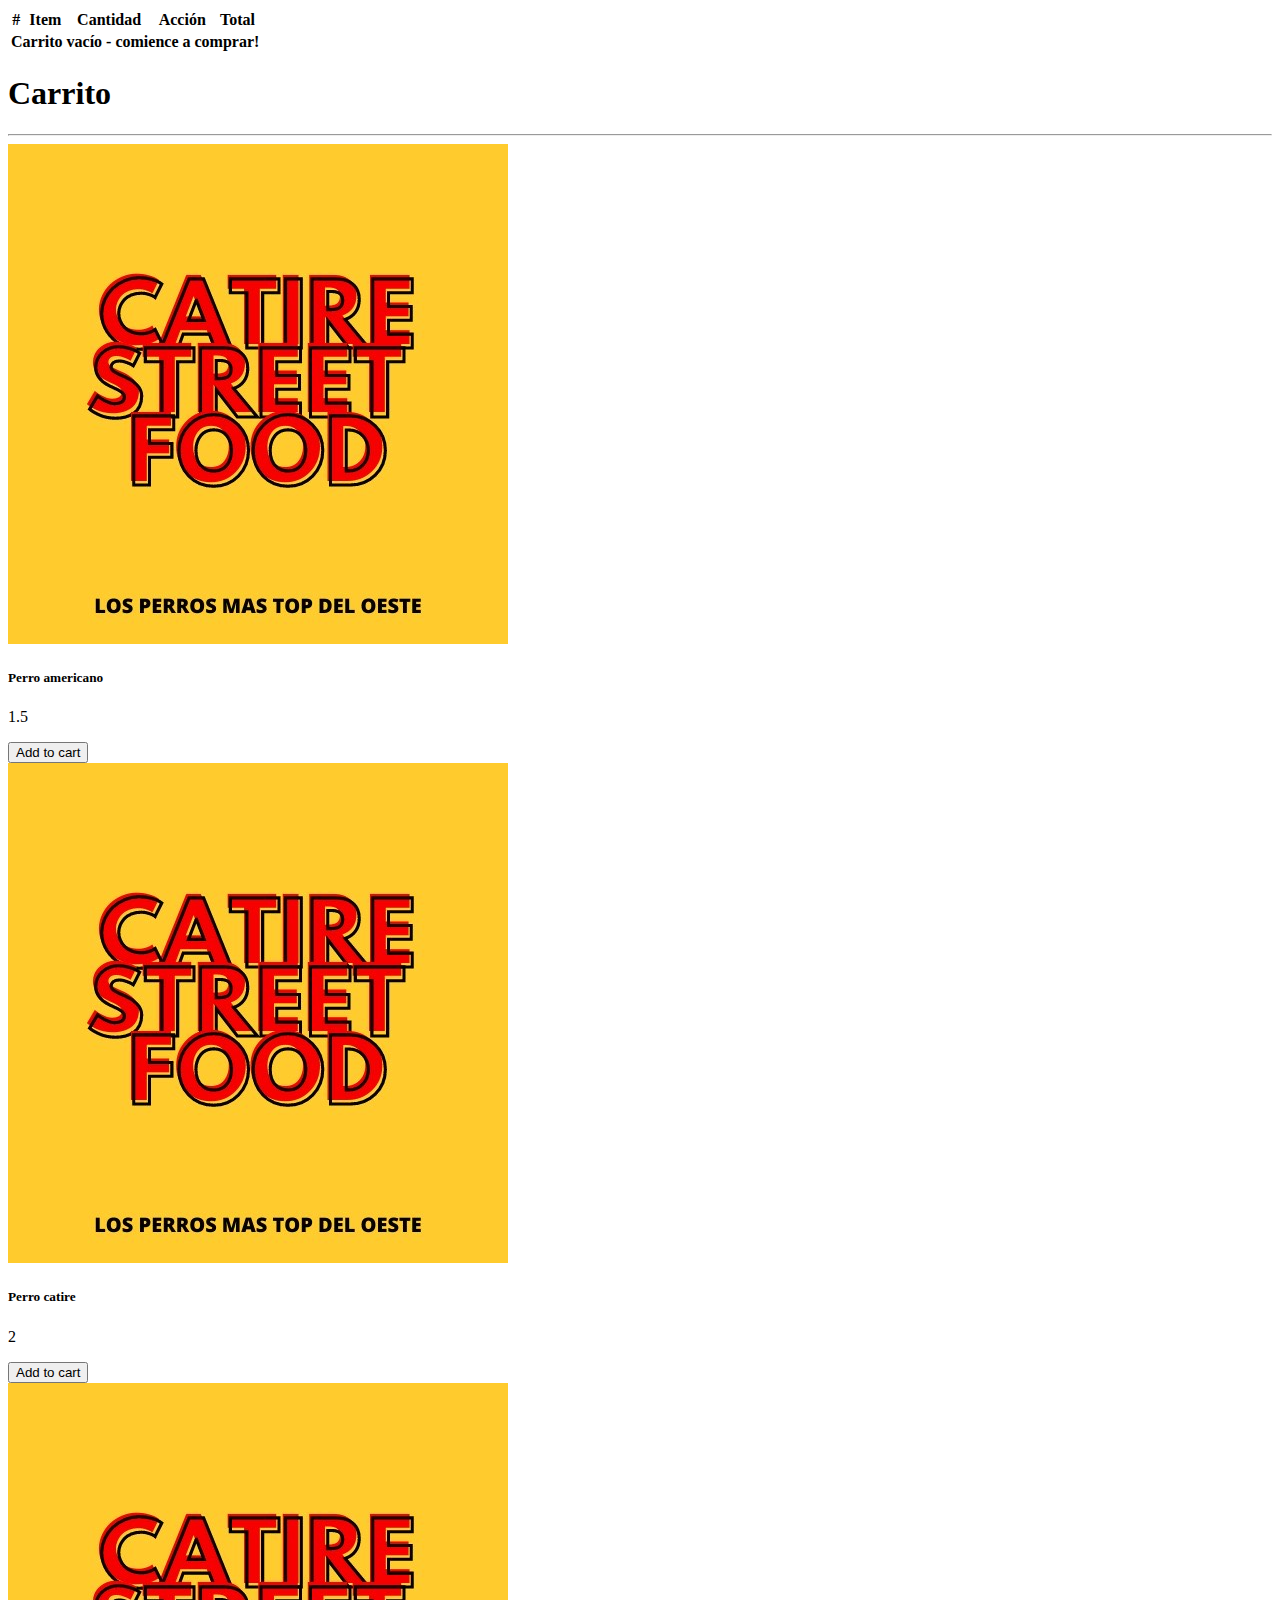
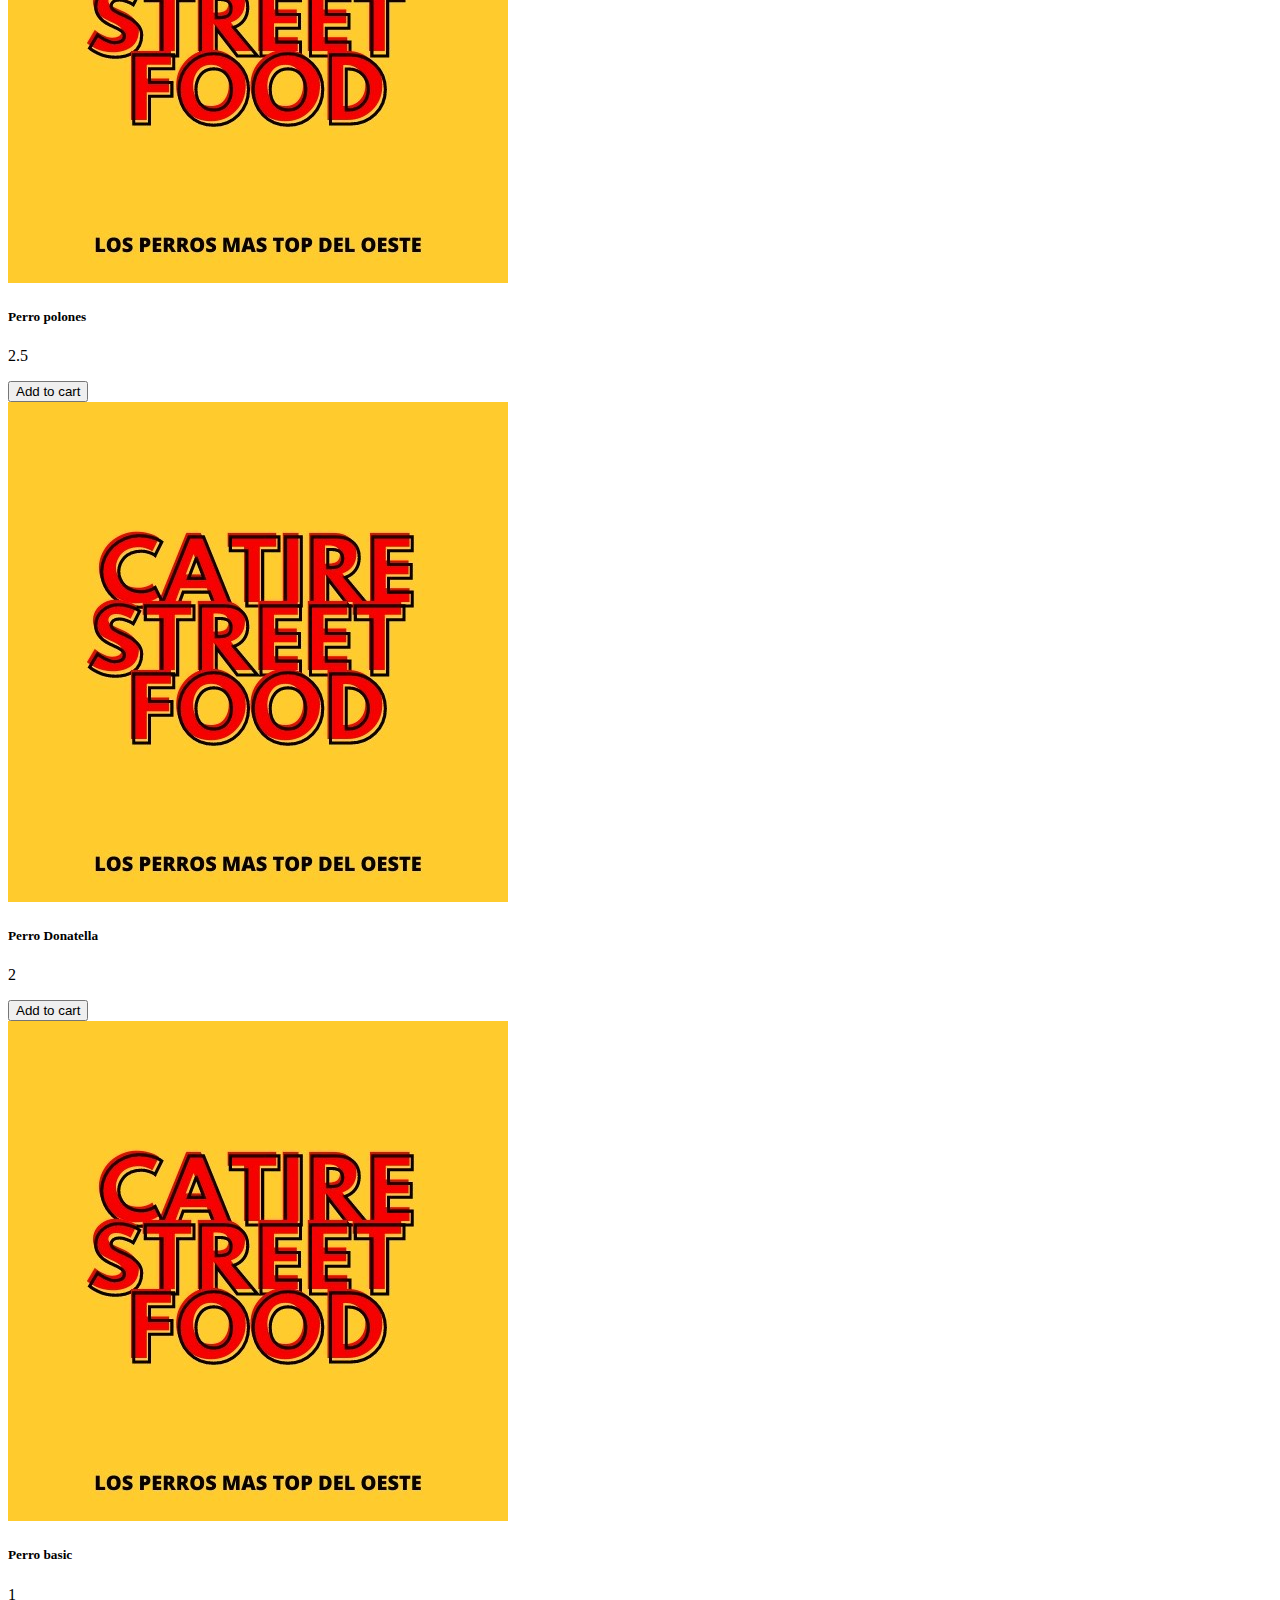
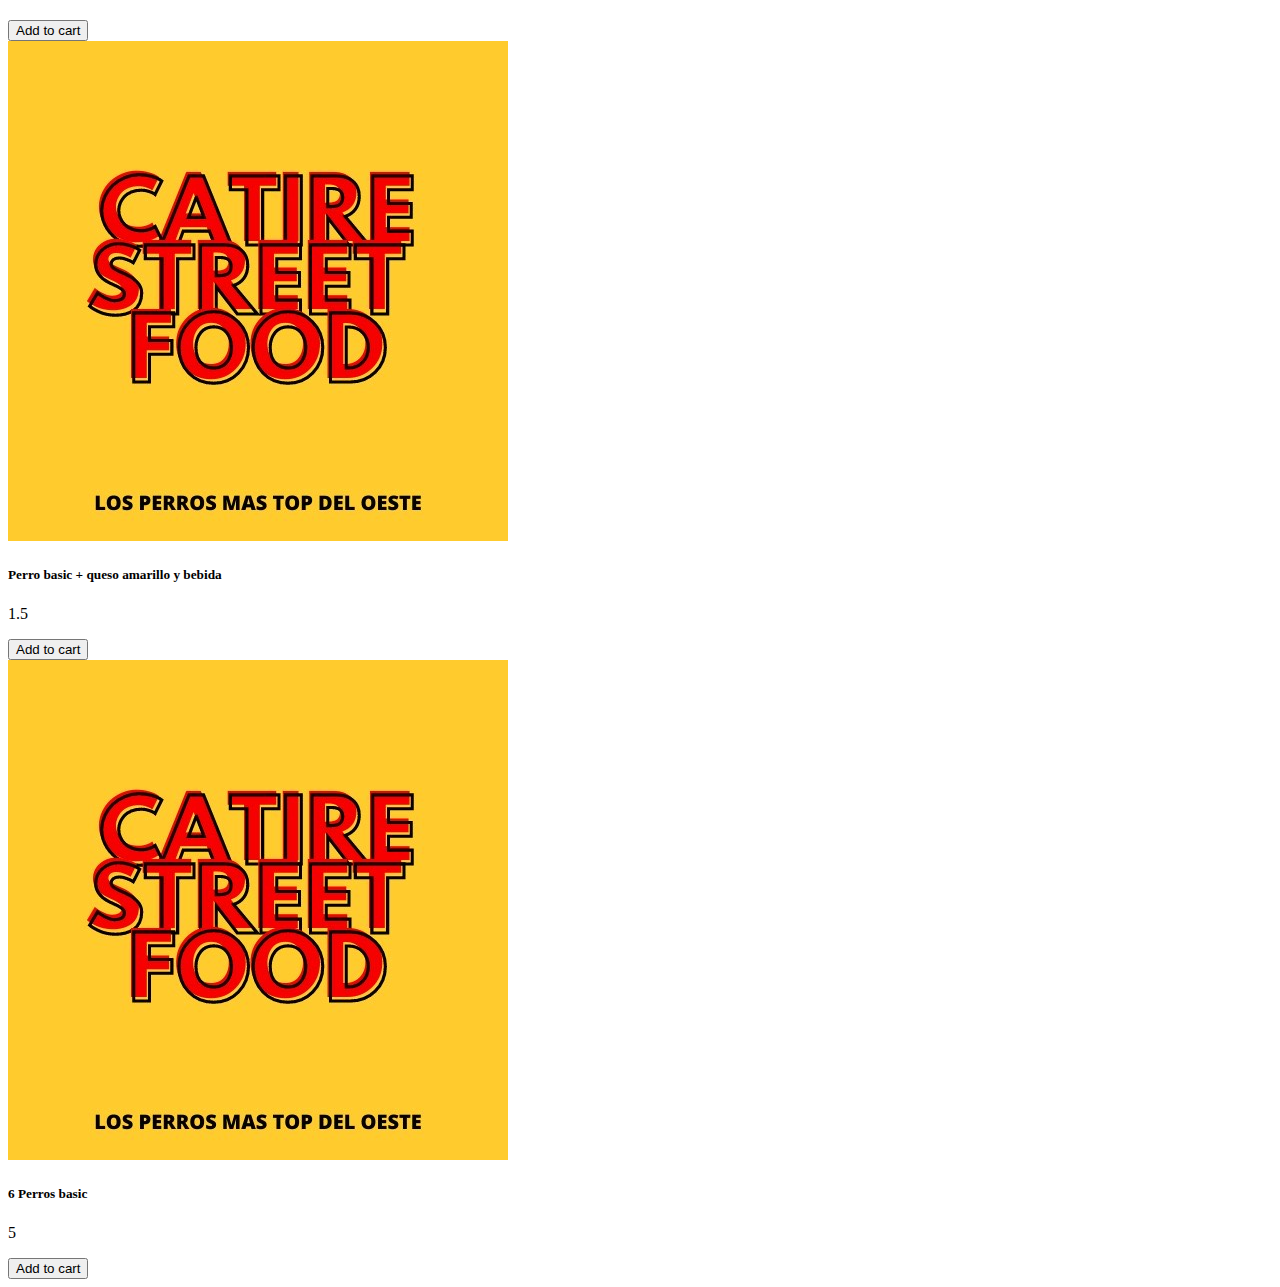
<file: carrito-compras.html>
<!DOCTYPE html>
<html lang="en">
<head>
    <meta charset="UTF-8">
    <meta name="viewport" content="width=device-width, initial-scale=1.0">
    <title>Carrito de compras JS</title>
    <link href="https://cdn.jsdelivr.net/npm/bootstrap@5.0.0-beta1/dist/css/bootstrap.min.css" rel="stylesheet" integrity="sha384-giJF6kkoqNQ00vy+HMDP7azOuL0xtbfIcaT9wjKHr8RbDVddVHyTfAAsrekwKmP1" crossorigin="anonymous">
</head>
<body>
    <div class="container">
      <table class="table">
        <thead>
          <tr>
            <th scope="col">#</th>
            <th scope="col">Item</th>
            <th scope="col">Cantidad</th>
            <th scope="col">Acción</th>
            <th scope="col">Total</th>
          </tr>
        </thead>
        <tbody id="items"></tbody>
        <tfoot>
          <tr id="footer">
            <th scope="row" colspan="5">Carrito vacío - comience a comprar!</th>
          </tr>
        </tfoot>
      </table>
        <h1>Carrito</h1>
        <hr>
        <div class="row" id="cards">
        </div>
    </div>
  
  <template id="template-cart">
    <tr>
      <th scope="row">id</th>
      <td>Café</td>
      <td>1</td>
      <td>
          <button class="btn btn-info btn-sm">
              +
          </button>
          <button class="btn btn-danger btn-sm">
              -
          </button>
      </td>
      <td>$ <span>500</span></td>
    </tr>
  </template>

    <template id="template-card">
        <div class="col-12 mb-2 col-md-4">
          <div class="card" style="width: 18rem;">
            <div class="card-body">
              <img src="" alt="" class="card-img-top">
              <h5>Titulo</h5>
              <p>precio</p>
              <button class="btn btn-success">Add to cart</button>
            </div>
          </div>
        </div>
      </template>

      <template id="template-footer">
        <th scope="row" colspan="2">Total productos</th>
        <td>10</td>
        <td>
            <button class="btn btn-danger btn-sm" id="vaciar-cart">
                vaciar todo
            </button>
        </td>
        <td class="font-weight-bold">$ <span>5000</span></td>
    </template>
    <script src="js/cart.js"></script>
</body>
</html>
</file>
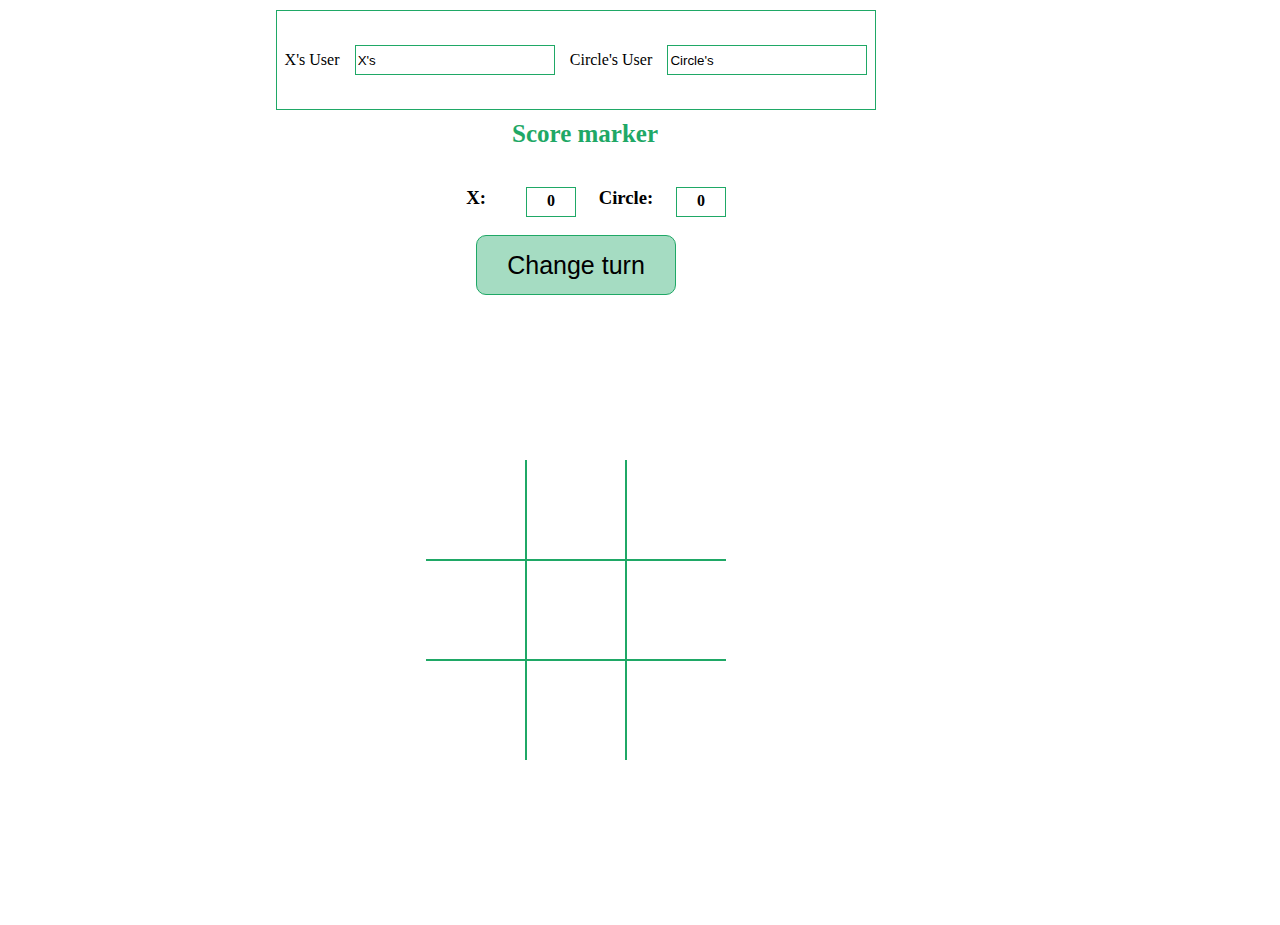
<file: tic-tac-toe.html>
<!DOCTYPE html>
<html lang="en">
<head>
    <meta charset="UTF-8">
    <meta name="viewport" content="width=device-width, initial-scale=1.0">
    <title>Tic tac toe</title>
    <link href="css/tic-tac-toe.css" rel="stylesheet">
    
</head>
<body>
    <div class="users">
        <form id="form" action="">
            <label for="user_1">X's User</label>
            <input type="text" value="X's" name="user_1" id="user_1" placeholder="usuario">
            <label for="user_2">Circle's User</label>
            <input type="text" name="user_2" value="Circle's" id="user_2" placeholder="usuario">
        </form>
    </div>
    <h2>Score marker</h2>
    <div class="users">
            <div class="score-list">
                <h3>X:</h3>
                <div id="x"  class="points">
                    <span id="x-points">0</span>
                </div>
                <h3>Circle:</h3>
                <div id="circle" class="points">
                    <span id="circle-points">0</span>
                </div>
            </div>
    </div>
    <div class="boton-turno">
        <button id="cambiar-turnos" class="enable">Change turn</button>
    </div>
    <div class="board" id="board">
        <div class="cell" data-cell></div>
        <div class="cell" data-cell></div>
        <div class="cell" data-cell></div>
        <div class="cell" data-cell></div>
        <div class="cell" data-cell></div>
        <div class="cell" data-cell></div>
        <div class="cell" data-cell></div>
        <div class="cell" data-cell></div>
        <div class="cell" data-cell></div>
    </div>
    <div class="mensaje" id="mensaje">
        <div data-winning-message-text></div>
        <button id="reintentar-boton">Reintentar</button>
    </div>
    <script src="js/tic-tac-toe.js"></script>
</body>
</html>
</file>
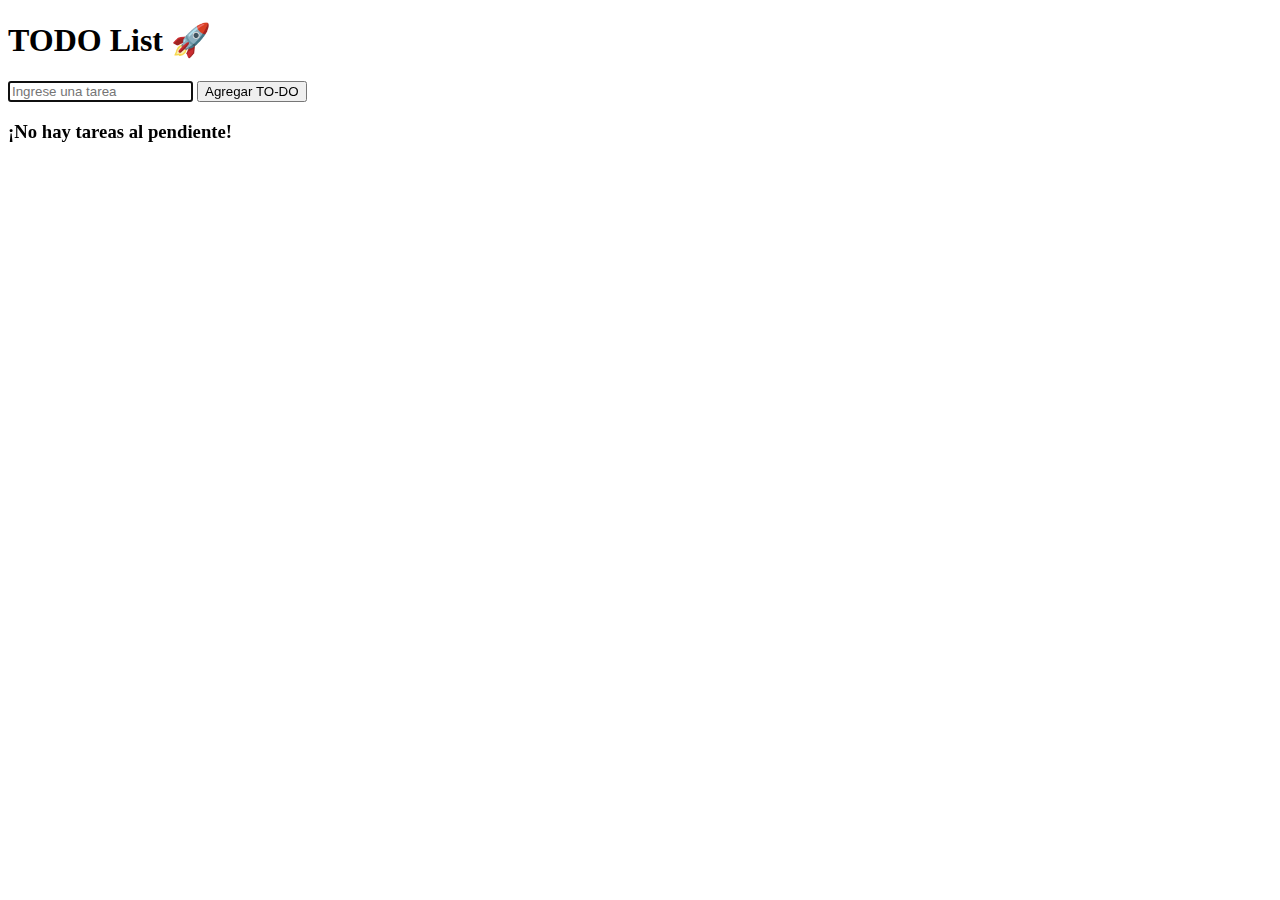
<file: to-do-list.html>
<!DOCTYPE html>
<html lang="en">
<head>
    <meta charset="UTF-8">
    <meta name="viewport" content="width=device-width, initial-scale=1.0">
    <title>To do list 🚀</title>
    <link href="https://cdn.jsdelivr.net/npm/bootstrap@5.0.0-beta1/dist/css/bootstrap.min.css" rel="stylesheet" integrity="sha384-giJF6kkoqNQ00vy+HMDP7azOuL0xtbfIcaT9wjKHr8RbDVddVHyTfAAsrekwKmP1" crossorigin="anonymous">
    <link rel="stylesheet" href="https://cdnjs.cloudflare.com/ajax/libs/font-awesome/5.15.2/css/all.min.css" integrity="sha512-HK5fgLBL+xu6dm/Ii3z4xhlSUyZgTT9tuc/hSrtw6uzJOvgRr2a9jyxxT1ely+B+xFAmJKVSTbpM/CuL7qxO8w==" crossorigin="anonymous" />
</head>
<body>
    <div class="container">
        <h1 class="text-center my-5"><strong class="text-success">TODO</strong> List <strong class="text-info">🚀</strong></h1>
    <form id="form-to-do" >
        <input type="text" placeholder="Ingrese una tarea" class="form-control my-2" id="input-to-do" autofocus>
        <button class="btn btn-block btn-primary" type="submit">Agregar TO-DO</button>
    </form>
    <div id="to-do-list" class="mt-3">
        <div class="alert alert-dark text-center">
            <h3>¡No hay tareas al pendiente!</h3>
        </div>
    </div>
    <template id="template-to-do">
        <div class="alert alert-warning d-flex justify-content-between align-items-center">
            <p class="m-0">Tarea #1</p>
            <h3 class="m-0">
                <i class="fas fa-check-circle text-success" role="button"></i>
                <i class="fas fa-minus-circle text-danger" role="button"></i>
            </h3>
        </div>
    </template>
</div>

<script src="js/to-do.js"></script>
</body>
</html>
</file>
<file: css/tic-tac-toe.css>
*::before,
*::after,
*{
    box-sizing: border-box;
}
:root{
    --celdas-size: 100px;
    --tachadas-size: calc(var(--celdas-size) * .9);
}
body{
    margin: 0;
}
.users{
    display: flex;
    justify-content: center;
    align-content : center;
    margin-top: 10px;
    width: 90%;
}
.users form{
    display: flex;
    justify-content: space-around;
    align-items: center;
    width: 600px;
    height: 80px;
    border: 1px solid #1fa866;
    height: 100px;
}
.users input{
    width: 200px;
    height: 30px;
    justify-content: space-between;
    border:1px solid #1fa866;
}
.users input:focus{
    border: 1px solid #1fa866;
}
.users .score-list{
    display: flex;
    flex-wrap: wrap;
    justify-content: space-evenly;
    align-content: center;
    align-items: center;
}
.users .score-list h3{
    display: inline-block;
    width: 100px;
    height: 30px ;
    text-align: center;
}
.users .score-list .points{
    width: 50px;
    height: 30px;
    border: 1px solid #1fa866;
    text-align: center;
    line-height: 25px;
    font-weight: 700;
}
 h2{
    font-size: 25px;
    font-weight: 700;
    color: #1fa866;
    display: inline-block;
    margin: 10px 40%;
}
.users .score-list .puntos{
    width: 30%;
}
.boton-turno{
    display: flex;
    width: 90%;
    justify-content: center;
    align-content: center;
}

.boton-turno button{
    display: inline-block;
    width: 200px;
    height: 60px;
    line-height: 50px;
    font-size: 25px;
    text-align: center;
    border: 1px solid #1fa866;
    border-radius: 10px;
    cursor: pointer;
}
.disabled{
    background-color: rgba(202, 31, 31, 0.4);
    pointer-events: none;
    cursor: none;
}
.enable{
    background-color: rgba(31, 168, 102, .4);
}

.boton-turno button:hover{
    background-color: rgba(31, 168, 102, .9);
}
.board{
    width: 90%;
    height: 70vh;
    display: grid;
    align-content: center;
    justify-content: center;
    justify-items: center;
    align-items: center;
    grid-template-columns: repeat(3, auto);
}
.cell{
    width: var(--celdas-size);
    height: var(--celdas-size);
    border: 1px solid #1fa866;
    display: flex;
    justify-content: center;
    align-items: center;
    position: relative;
    cursor: pointer;
}
.cell.x,
.cell.circle{
    cursor: not-allowed;
}
.cell:first-child, 
.cell:nth-child(2),
.cell:nth-child(3){
    border-top: none;
}
.cell:nth-child(3n + 1){
    border-left: none;
}
.cell:nth-child(3n + 3){
    border-right: none;
}
.cell:last-child, 
.cell:nth-child(8),
.cell:nth-child(7){
    border-bottom: none;
}
.cell.x::before,
.cell.x::after,
.cell.circle::before{
    background-color: #1fa866;
}
.cell.circle::after,
.board.circle .cell:not(.x):not(.circle).circle::after{
    background-color: #fff;
}
.board.x .cell:not(.x):not(.circle):hover::after,
.board.x .cell:not(.x):not(.circle):hover::before,
.board.circle .cell:not(.x):not(.circle):hover::before{
    background-color: #1e3d2e;
}

.cell.x::before,
.cell.x::after,
.board.x .cell:not(.x):not(.circle):hover::after,
.board.x .cell:not(.x):not(.circle):hover::before{
    content: '';
    width: calc(var(--tachadas-size) * .15);
    height: var(--tachadas-size);
    position: absolute;
}
.cell.x::before,
.board.x .cell:not(.x):not(.circle):hover::before{
    transform: rotate(45deg);
}
.cell.x::after,
.board.x .cell:not(.x):not(.circle):hover::after{
    transform: rotate(-45deg);
}
.cell.circle::before,
.cell.circle::after,
.board.circle .cell:not(.x):not(.circle):hover::after,
.board.circle .cell:not(.x):not(.circle):hover::before{
    content: '';
    position: absolute;
    border-radius: 50%;
}
.cell.circle::before,
.board.circle .cell:not(.x):not(.circle):hover::before{
    width: var(--tachadas-size);
    height: var(--tachadas-size);
}
.cell.circle::after,
.board.circle .cell:not(.x):not(.circle):hover::after{
    width: calc(var(--tachadas-size) * .75);
    height:  calc(var(--tachadas-size) * .75);
    background-color: #fff;
}
.mensaje{
    position:fixed;
    top: 0;
    left: 0;
    right: 0;
    bottom: 0;
    background: rgba(0,0,0,.4);
    display: none;
    justify-content: center;
    align-items: center;
    color: #04351d;
    font-size: 50px;
    font-weight: 700;
    flex-direction: column;
}
.mensaje.mostrar{
    display: flex;
}
.mensaje button{
    font-size: 30px;
    background: rgba(31, 168, 102, .4) ;
    border-radius: 10px ;
    border: 1px solid #1fa866;
    cursor: pointer;
}  
.mensaje button:hover{
    background: rgb(31, 168, 102) ;
    border-radius: 10px ;
    color: #fff;
    border: 1px solid #1fa866;
}
</file>
